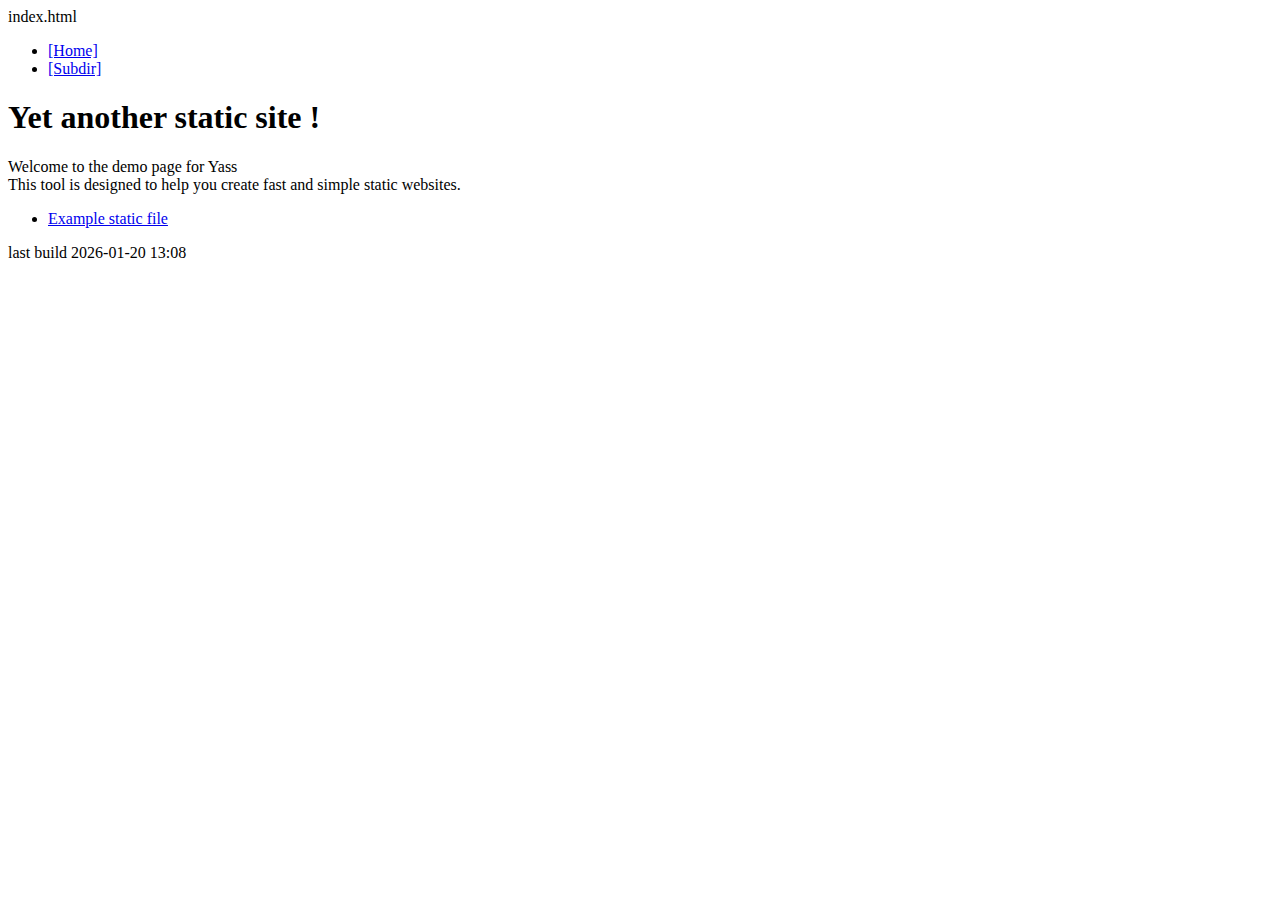
<file: public/index.html>
<!DOCTYPE html>
<html>
<head>
	<meta charset="utf-8" />
	<link rel="stylesheet" type="text/css" href="/static/css/style.css" />
	<title> | Home</title>
</head>
<body>
	<span>index.html</span>
	<ul>
	
		<li><a href="/index.html" class="">[Home]</a></li>
	
		<li><a href="/subdir/index.html" class="">[Subdir]</a></li>
	
	</ul>
	<div id="content"><h1>Yet another static site !</h1>
<p>Welcome to the demo page for Yass <br>
This tool is designed to help you create fast and simple static websites.</p>
<ul>
<li><a href="/static/misc/example.txt">Example static file</a></li>
</ul></div>
	<footer>last build 2026-01-20 13:08</footer>
</body>
</html>
</file>
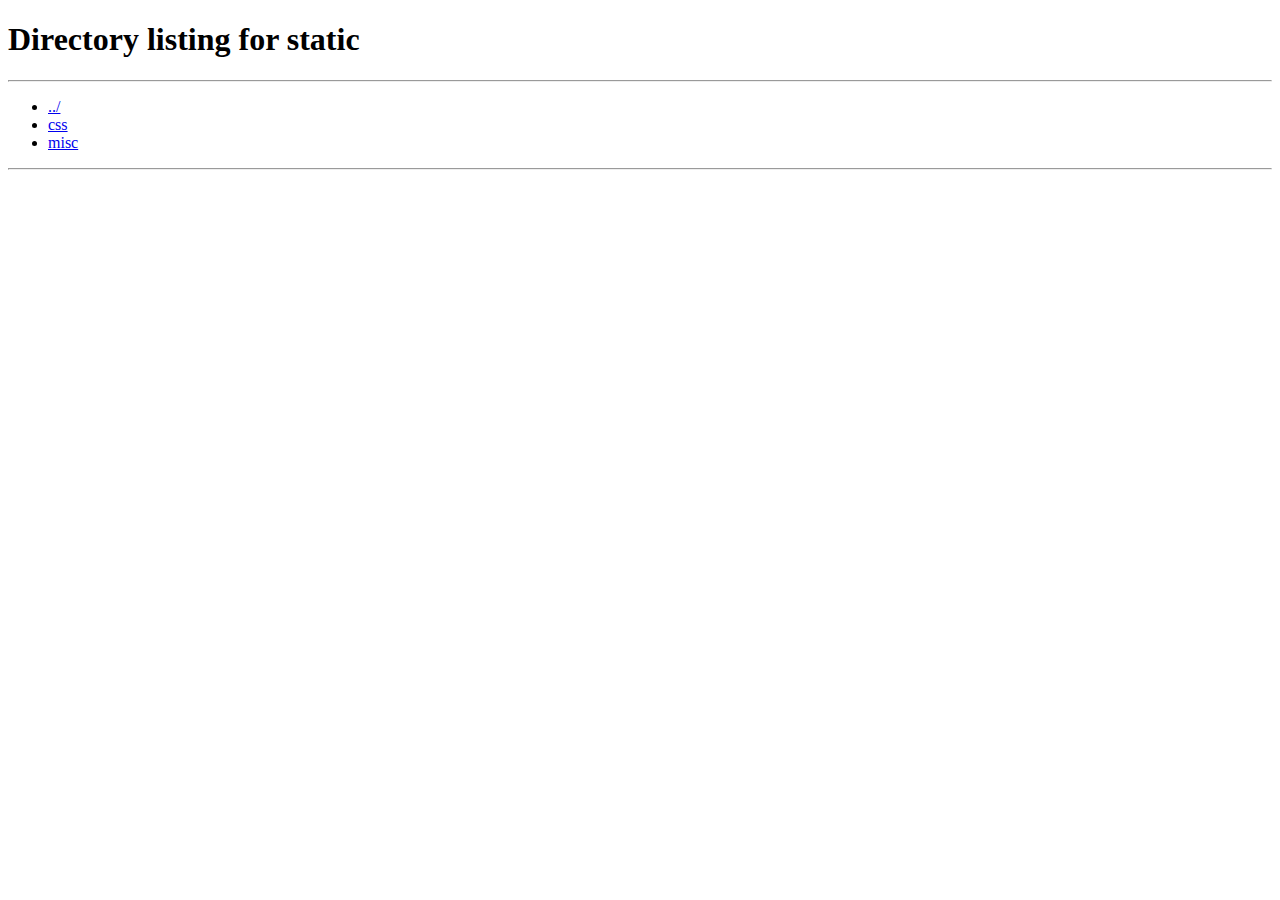
<file: static/index.html>
<!DOCTYPE html>
        <html lang="en"><head>
        <meta http-equiv="content-type" content="text/html; charset=UTF-8">
        <meta charset="utf-8">
        <title>Directory listing for static</title>
        </head>
        <body>
        <h1>Directory listing for static</h1>
        <hr><ul>
        <li><a href="../">../</a></li>
        <li><a href="/static/css">css</a></li>
<li><a href="/static/misc">misc</a></li>
</ul>
<hr>
</body></html>
</file>
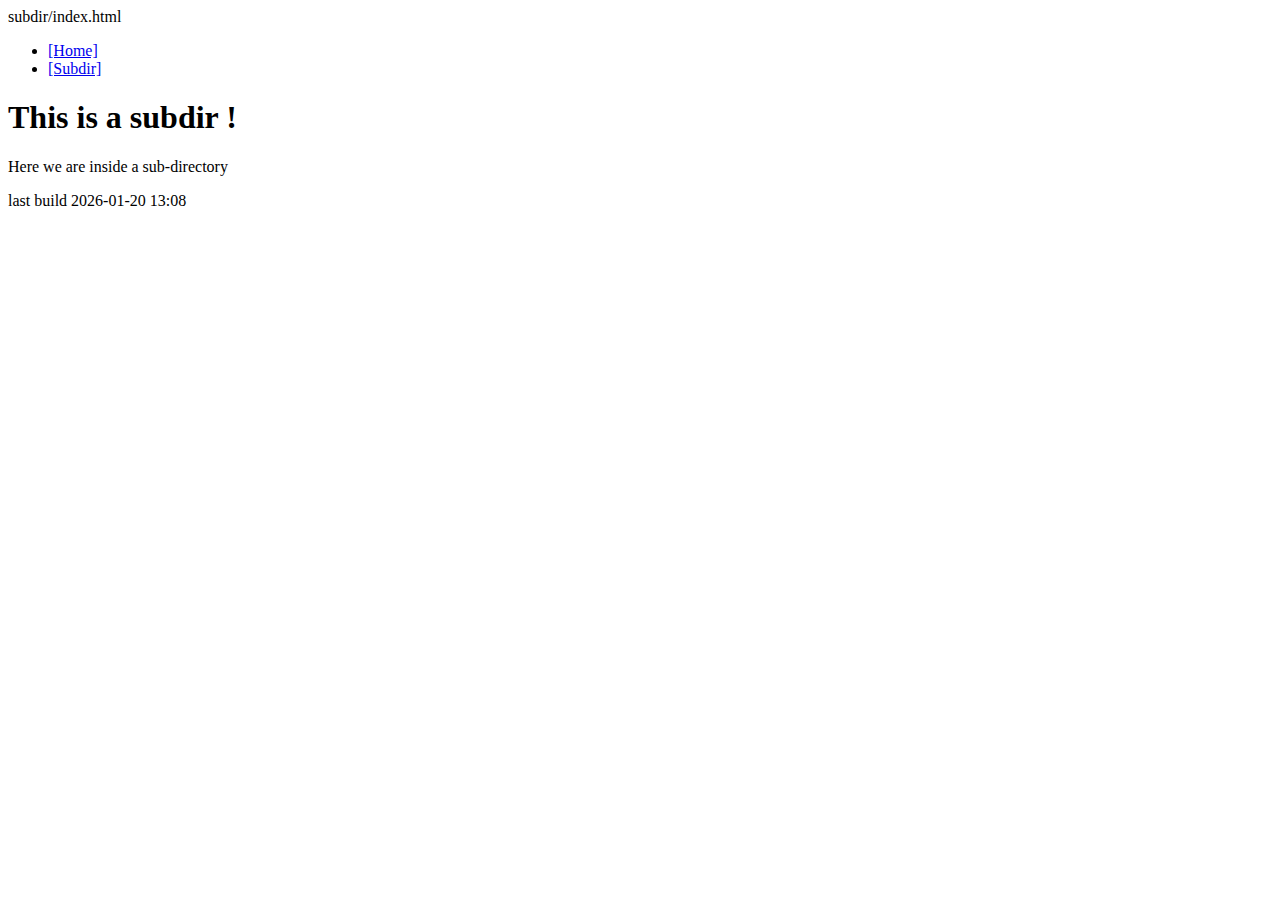
<file: public/subdir/index.html>
<!DOCTYPE html>
<html>
<head>
	<meta charset="utf-8" />
	<link rel="stylesheet" type="text/css" href="/static/css/style.css" />
	<title> | Subdir</title>
</head>
<body>
	<span>subdir/index.html</span>
	<ul>
	
		<li><a href="/index.html" class="">[Home]</a></li>
	
		<li><a href="/subdir/index.html" class="">[Subdir]</a></li>
	
	</ul>
	<div id="content"><h1>This is a subdir !</h1>
<p>Here we are inside a sub-directory</p></div>
	<footer>last build 2026-01-20 13:08</footer>
</body>
</html>
</file>
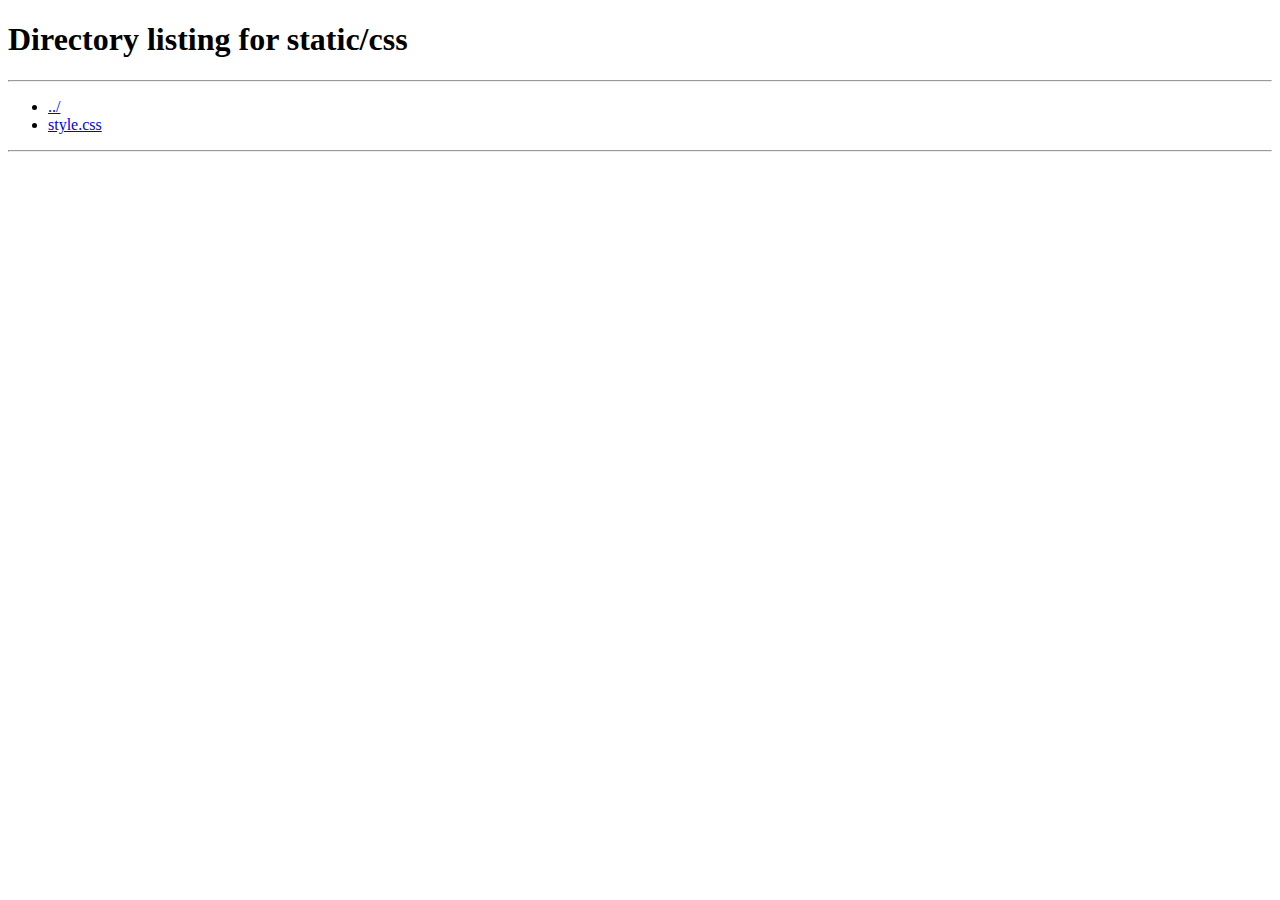
<file: static/css/index.html>
<!DOCTYPE html>
        <html lang="en"><head>
        <meta http-equiv="content-type" content="text/html; charset=UTF-8">
        <meta charset="utf-8">
        <title>Directory listing for static/css</title>
        </head>
        <body>
        <h1>Directory listing for static/css</h1>
        <hr><ul>
        <li><a href="../">../</a></li>
        <li><a href="/static/css/style.css">style.css</a></li>
</ul>
<hr>
</body></html>
</file>
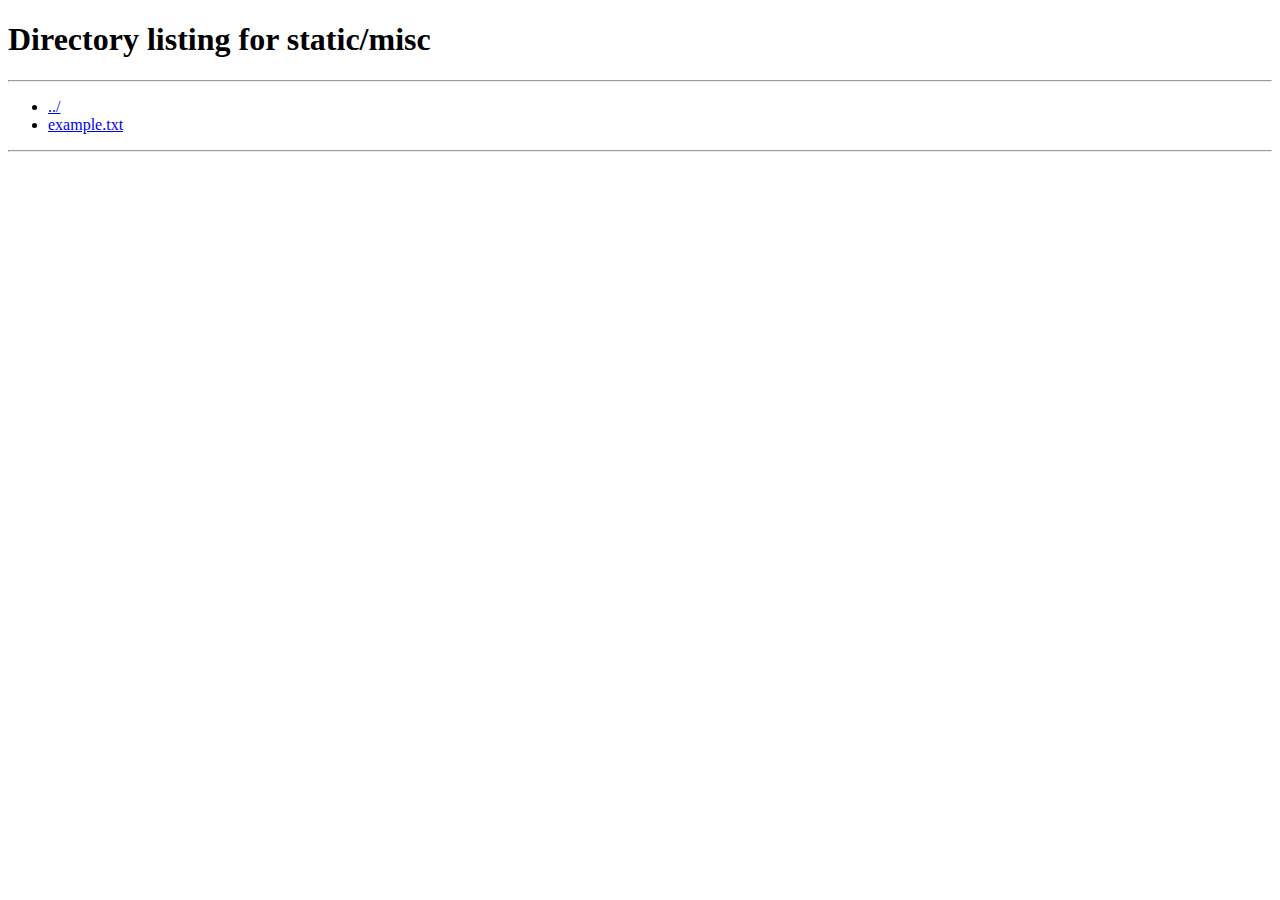
<file: static/misc/index.html>
<!DOCTYPE html>
        <html lang="en"><head>
        <meta http-equiv="content-type" content="text/html; charset=UTF-8">
        <meta charset="utf-8">
        <title>Directory listing for static/misc</title>
        </head>
        <body>
        <h1>Directory listing for static/misc</h1>
        <hr><ul>
        <li><a href="../">../</a></li>
        <li><a href="/static/misc/example.txt">example.txt</a></li>
</ul>
<hr>
</body></html>
</file>
<file: static/css/style.css>
body
{
	width: 100%
	font-family: monospace;
	font-size: 1rem;
}

#content
{
	max-width: 1200px;
	width: 75%;
}
</file>
